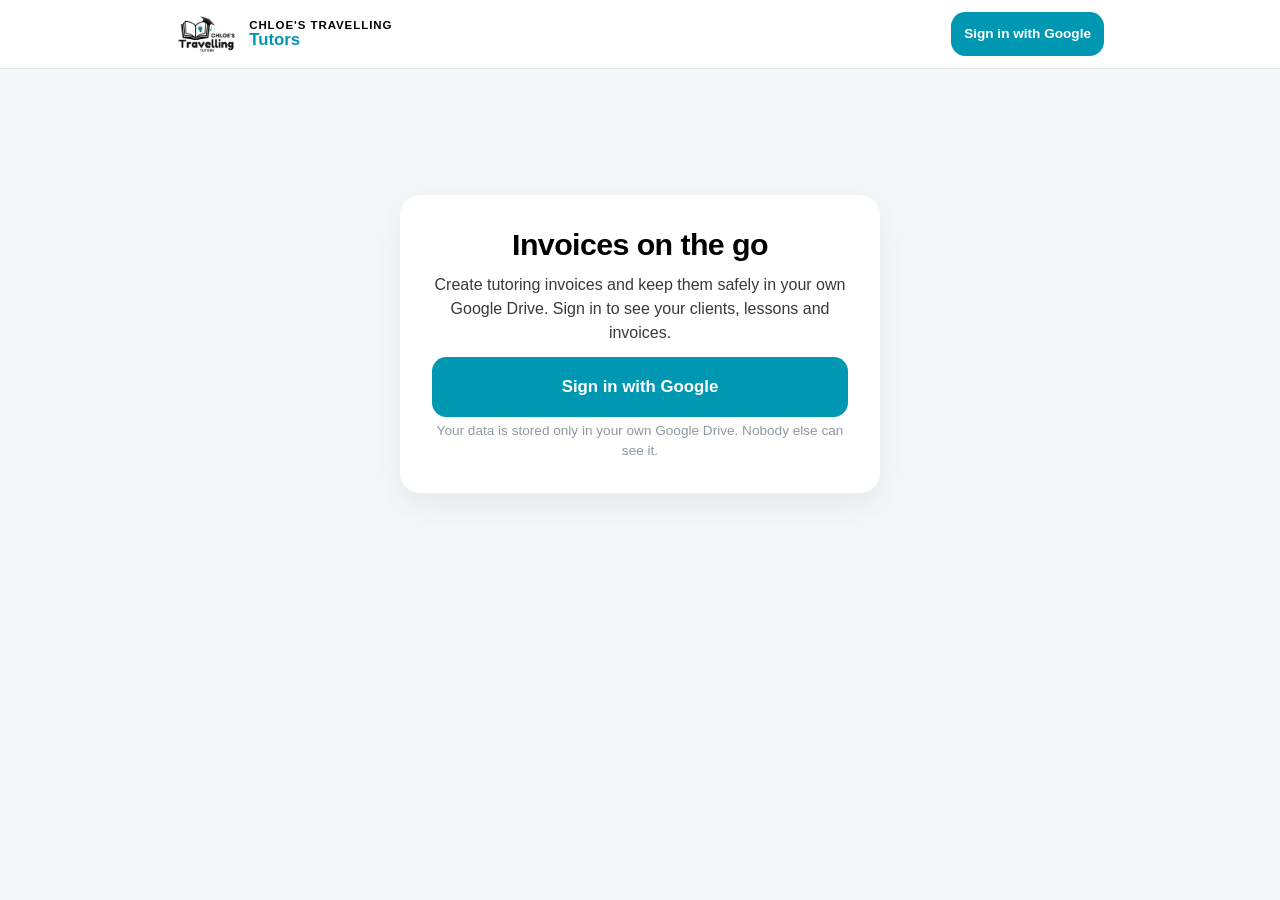
<file: index.html>
<!DOCTYPE html>
<html lang="en">
<head>
  <meta charset="utf-8" />
  <meta name="viewport" content="width=device-width, initial-scale=1, viewport-fit=cover" />
  <meta name="theme-color" content="#0097b2" />
  <meta name="description" content="Create tutoring invoices and keep them in your own Google Drive." />
  <title>Chloe's Travelling Tutors — Invoices</title>

  <!-- Every path below is RELATIVE: the site is served from the /Invoice_app/
       subdirectory on GitHub Pages, so a root-absolute path would 404. -->
  <link rel="icon" type="image/png" href="assets/img/CTT_logo_cropped.png" />
  <link rel="stylesheet" href="assets/css/app.css" />
</head>
<body>
  <div id="app" aria-live="polite"></div>

  <!-- Vendored, client-side PDF library (pdf-lib, UMD build). No build step,
       no server, no secret. Loaded before the app module so window.PDFLib is set. -->
  <script src="lib/pdf-lib.min.js"></script>

  <!-- Google Identity Services (browser token flow; needs no client secret).
       Deliberately NOT async: deferred classic scripts and module scripts run in
       document order, so the module below is guaranteed to see window.google.
       With async this tag could execute AFTER the module, which then captured an
       undefined window.google and failed with "Google Identity Services did not
       load." whenever the GIS download was slower than the module. -->
  <script src="https://accounts.google.com/gsi/client" defer></script>

  <script type="module" src="assets/js/app.js"></script>
</body>
</html>
</file>
<file: assets/css/app.css>
/* Chloe's Travelling Tutors — invoice app stylesheet.
   Mobile-first (iPhone-primary): designed at ~390px, then wider. Uses the real
   CTT brand palette and a consistent spacing/type scale. */

:root {
  --ctt-blue: #0097b2;
  --ctt-black: #000000;
  --ctt-dark-grey: #393939;
  --ctt-soft-grey: #8e99a2;
  --ctt-light-bg: #f5f8fa;
  --ctt-teal-light: #47d3e5;
  --ctt-teal-mid: #1ebdd1;
  --ctt-white: #ffffff;
  --ctt-border: rgba(0, 151, 178, 0.25);
  --ctt-danger: #b3261e;

  --space-1: 0.25rem;
  --space-2: 0.5rem;
  --space-3: 0.75rem;
  --space-4: 1rem;
  --space-5: 1.5rem;
  --space-6: 2rem;
  --space-7: 3rem;

  --radius: 0.9rem;
  --radius-lg: 1.25rem;
  --tap: 44px;
  --shadow: 0 0.75rem 2rem rgba(57, 57, 57, 0.08);
  --font: -apple-system, BlinkMacSystemFont, "Segoe UI", Roboto, "Helvetica Neue", Arial, sans-serif;
}

* { box-sizing: border-box; }

html { scroll-behavior: smooth; -webkit-text-size-adjust: 100%; }

body {
  margin: 0;
  font-family: var(--font);
  color: var(--ctt-dark-grey);
  background: var(--ctt-light-bg);
  line-height: 1.5;
}

h1, h2, h3 {
  color: var(--ctt-black);
  font-weight: 800;
  letter-spacing: -0.02em;
  line-height: 1.15;
  margin: 0 0 var(--space-3) 0;
}
h1 { font-size: 1.6rem; }
h2 { font-size: 1.2rem; }
h3 { font-size: 1rem; }
p { margin: 0 0 var(--space-3) 0; }

.help { color: var(--ctt-soft-grey); font-size: 0.85rem; margin: var(--space-1) 0 0 0; }
.hidden { display: none !important; }
.error-text { color: var(--ctt-danger); font-weight: 700; }

/* ---- header --------------------------------------------------------- */
.app-header {
  position: sticky;
  top: 0;
  z-index: 50;
  background: var(--ctt-white);
  border-bottom: 1px solid rgba(142, 153, 162, 0.25);
}
.header-inner {
  max-width: 60rem;
  margin: 0 auto;
  padding: var(--space-3) var(--space-4);
  display: flex;
  align-items: center;
  gap: var(--space-3);
}
.brand-logo { height: 40px; width: auto; }
.brand-text { line-height: 1.05; flex: 1 1 auto; }
.brand-text strong { display: block; font-size: 0.72rem; text-transform: uppercase; letter-spacing: 0.08em; color: var(--ctt-black); }
.brand-text span { display: block; font-size: 1.05rem; font-weight: 800; color: var(--ctt-blue); }
.header-right { margin-left: auto; }

/* ---- layout --------------------------------------------------------- */
.app-main {
  max-width: 60rem;
  margin: 0 auto;
  padding: var(--space-4);
  padding-bottom: 6rem;
}
.screen { display: grid; gap: var(--space-5); min-width: 0; }
.screen > * { min-width: 0; }
.screen-head { display: flex; align-items: center; justify-content: space-between; gap: var(--space-3); }
.gate { display: flex; align-items: center; justify-content: center; min-height: 70vh; }
.gate-card { background: var(--ctt-white); border-radius: var(--radius-lg); padding: var(--space-6); box-shadow: var(--shadow); max-width: 30rem; text-align: center; }
.loading { padding: var(--space-6); text-align: center; color: var(--ctt-soft-grey); }

/* ---- waiting on Google ---------------------------------------------- */
/* Shown while a sign-in or the first Drive read is in flight, in place of the
   sign-in button, so there is never a tappable control that starts a second
   Google popup on top of the first. */
.waiting { display: flex; flex-direction: column; align-items: center; gap: var(--space-4); }
.waiting-label { margin: 0; font-weight: 700; color: var(--ctt-dark-grey); }
.header-waiting { font-size: 0.85rem; font-weight: 700; color: var(--ctt-soft-grey); }
.spinner {
  width: 2.25rem;
  height: 2.25rem;
  border-radius: 50%;
  border: 3px solid var(--ctt-border);
  border-top-color: var(--ctt-blue);
  animation: ctt-spin 0.8s linear infinite;
}
@keyframes ctt-spin { to { transform: rotate(360deg); } }

/* Respect a reduced-motion preference: keep the pulse, drop the rotation. */
@media (prefers-reduced-motion: reduce) {
  .spinner { animation: ctt-pulse 1.6s ease-in-out infinite; }
  @keyframes ctt-pulse { 50% { opacity: 0.35; } }
}

/* ---- buttons -------------------------------------------------------- */
.btn {
  min-height: var(--tap);
  padding: var(--space-3) var(--space-4);
  border-radius: var(--radius);
  border: 1px solid transparent;
  font: inherit;
  font-weight: 700;
  cursor: pointer;
  transition: background 0.15s ease, transform 0.05s ease, box-shadow 0.15s ease;
}
.btn:active { transform: translateY(1px); }
.btn:focus-visible { outline: 3px solid var(--ctt-teal-mid); outline-offset: 2px; }
.btn.primary { background: var(--ctt-blue); color: var(--ctt-white); }
.btn.primary:hover { background: #007f96; }
.btn.secondary { background: var(--ctt-white); color: var(--ctt-blue); border-color: var(--ctt-border); }
.btn.secondary:hover { background: rgba(0, 151, 178, 0.08); }
.btn.danger { background: var(--ctt-danger); color: var(--ctt-white); }
.btn.danger:hover { filter: brightness(1.05); }
.btn.small { min-height: 44px; padding: var(--space-2) var(--space-3); font-size: 0.85rem; }
.btn.large { min-height: 52px; padding: var(--space-4) var(--space-5); font-size: 1.05rem; width: 100%; }

/* ---- create invoice CTA (first, largest element) -------------------- */
.create-invoice-cta {
  width: 100%;
  min-height: 76px;
  display: flex;
  align-items: center;
  justify-content: center;
  gap: var(--space-3);
  font-size: 1.25rem;
  font-weight: 800;
  color: var(--ctt-white);
  background: var(--ctt-blue);
  border: none;
  border-radius: var(--radius-lg);
  box-shadow: var(--shadow);
  cursor: pointer;
}
.create-invoice-cta:active { transform: translateY(1px); }
.cta-plus { font-size: 1.8rem; line-height: 1; }

/* ---- dashboard stats ------------------------------------------------ */
.stat-grid { display: grid; grid-template-columns: 1fr 1fr; gap: var(--space-3); }
.stat { background: var(--ctt-white); border-radius: var(--radius); padding: var(--space-4); box-shadow: var(--shadow); display: grid; gap: var(--space-1); }
.stat-value { font-size: 1.25rem; font-weight: 800; color: var(--ctt-black); }
.stat-label { font-size: 0.78rem; color: var(--ctt-soft-grey); text-transform: uppercase; letter-spacing: 0.05em; }
.quick-links { display: grid; grid-template-columns: 1fr 1fr; gap: var(--space-3); }
.quick-link { min-height: var(--tap); padding: var(--space-3); border-radius: var(--radius); border: 1px solid var(--ctt-border); background: var(--ctt-white); font: inherit; font-weight: 700; color: var(--ctt-dark-grey); cursor: pointer; }
.quick-link:hover { color: var(--ctt-blue); background: rgba(0, 151, 178, 0.06); }

/* ---- forms ---------------------------------------------------------- */
.field { display: grid; gap: var(--space-1); margin-bottom: var(--space-3); }
.field label { font-weight: 700; font-size: 0.85rem; color: var(--ctt-dark-grey); }
input, select, textarea {
  min-height: var(--tap);
  padding: var(--space-2) var(--space-3);
  border: 1px solid rgba(142, 153, 162, 0.45);
  border-radius: var(--radius);
  font: inherit;
  background: var(--ctt-white);
  color: var(--ctt-dark-grey);
  width: 100%;
}
input:focus-visible, select:focus-visible, textarea:focus-visible { outline: 3px solid var(--ctt-teal-mid); outline-offset: 1px; border-color: var(--ctt-blue); }
input[type="checkbox"] { width: auto; min-height: auto; height: 24px; width: 24px; accent-color: var(--ctt-blue); }
textarea { min-height: 90px; }
.filter-grid { display: grid; grid-template-columns: 1fr; gap: var(--space-2); background: var(--ctt-white); padding: var(--space-4); border-radius: var(--radius); box-shadow: var(--shadow); }
.filter-grid.two { grid-template-columns: 1fr; }

/* ---- new invoice steps ---------------------------------------------- */
.invoice-form { display: grid; gap: var(--space-4); min-width: 0; }
.invoice-form > * { min-width: 0; }
.invoice-form .step-panel, .step-tabs, .line-row { max-width: 100%; }
.step-tabs { display: flex; flex-wrap: wrap; gap: var(--space-2); padding-bottom: var(--space-1); min-width: 0; }
.step-tab { display: flex; align-items: center; gap: var(--space-2); border: 1px solid var(--ctt-border); background: var(--ctt-white); border-radius: 999px; padding: var(--space-2) var(--space-3); font: inherit; font-weight: 700; color: var(--ctt-soft-grey); white-space: nowrap; min-height: var(--tap); cursor: pointer; }
.step-tab.active { color: var(--ctt-white); background: var(--ctt-blue); border-color: var(--ctt-blue); }
.step-num { display: inline-flex; align-items: center; justify-content: center; width: 22px; height: 22px; border-radius: 50%; background: rgba(255, 255, 255, 0.25); font-size: 0.8rem; }
.step-panel { min-width: 0; overflow-wrap: anywhere; background: var(--ctt-white); padding: var(--space-5); border-radius: var(--radius-lg); box-shadow: var(--shadow); }
.step-actions { display: grid; gap: var(--space-3); margin-top: var(--space-4); }
.typeahead { display: grid; gap: var(--space-2); margin-top: var(--space-2); }
.typeahead-item { display: flex; justify-content: space-between; gap: var(--space-3); min-height: var(--tap); padding: var(--space-3); border: 1px solid var(--ctt-border); border-radius: var(--radius); background: var(--ctt-white); font: inherit; text-align: left; cursor: pointer; }
.typeahead-item:hover { background: rgba(0, 151, 178, 0.06); }
.typeahead-item.new { color: var(--ctt-blue); font-weight: 700; border-style: dashed; }
.parent-details { margin-top: var(--space-3); }
.picked { font-weight: 700; color: var(--ctt-black); }
.line-row { border: 1px solid rgba(142, 153, 162, 0.3); border-radius: var(--radius); padding: var(--space-4); margin-bottom: var(--space-3); }
.line-grid { display: grid; grid-template-columns: 1fr; gap: var(--space-2); }
.line-foot { display: flex; align-items: center; justify-content: space-between; gap: var(--space-3); margin-top: var(--space-2); }
.line-total { font-weight: 800; color: var(--ctt-black); }
.invoice-preview { display: flex; flex-direction: column; gap: var(--space-1); background: var(--ctt-light-bg); border-radius: var(--radius); padding: var(--space-4); margin-top: var(--space-3); font-weight: 700; }
.invoice-preview .preview-row { display: flex; align-items: center; justify-content: space-between; gap: var(--space-3); }
.preview-label { font-weight: 600; color: var(--ctt-muted, #5b6770); }
.preview-total { border-top: 1px solid var(--ctt-border, #d8dfe3); padding-top: var(--space-2); margin-top: var(--space-1); }
.preview-discount { color: var(--ctt-red, #b3261e); }
.discount-panel { margin-top: var(--space-4); padding-top: var(--space-3); border-top: 1px solid var(--ctt-border, #d8dfe3); }
.grand-total { font-size: 1.4rem; font-weight: 800; color: var(--ctt-blue); }

/* ---- lists ---------------------------------------------------------- */
.invoice-list, .parent-list, .rate-list { display: grid; gap: var(--space-3); }
.invoice-row { display: flex; align-items: center; justify-content: space-between; gap: var(--space-3); text-align: left; min-height: var(--tap); padding: var(--space-4); border-radius: var(--radius); border: 1px solid rgba(142, 153, 162, 0.25); background: var(--ctt-white); box-shadow: var(--shadow); font: inherit; cursor: pointer; }
.invoice-row:hover { border-color: var(--ctt-blue); }
.inv-main { display: grid; gap: var(--space-1); }
.inv-side { display: grid; justify-items: end; gap: var(--space-1); }
.inv-amount { font-weight: 800; color: var(--ctt-black); }
.badge { font-size: 0.72rem; font-weight: 800; padding: 0.15rem 0.5rem; border-radius: 999px; background: var(--ctt-light-bg); color: var(--ctt-dark-grey); text-transform: uppercase; letter-spacing: 0.04em; }
.status-paid { background: rgba(0, 151, 178, 0.15); color: #007f96; }
.status-sent { background: rgba(30, 189, 209, 0.18); color: #0a7f91; }
.status-overdue, .status-cancelled { background: rgba(179, 38, 30, 0.12); color: var(--ctt-danger); }
.status-draft { background: var(--ctt-light-bg); color: var(--ctt-soft-grey); }

.parent-card, .rate-card, .settings-card, .detail-panel, .whatsapp-block { background: var(--ctt-white); border-radius: var(--radius); padding: var(--space-4); box-shadow: var(--shadow); }
.parent-head { display: flex; justify-content: space-between; gap: var(--space-3); }
.learner-row { display: flex; align-items: center; gap: var(--space-2); flex-wrap: wrap; padding: var(--space-2) 0; border-bottom: 1px solid rgba(142, 153, 162, 0.2); }
.detail-actions { display: flex; flex-wrap: wrap; gap: var(--space-2); margin: var(--space-3) 0; }
.detail-panel { margin-top: var(--space-4); display: grid; gap: var(--space-3); }
.whatsapp-block { margin-top: var(--space-3); }
.wa-url { word-break: break-all; font-size: 0.8rem; color: var(--ctt-soft-grey); }
.rate-grid, .settings-card .field:last-of-type { margin-bottom: var(--space-2); }
.empty { text-align: center; padding: var(--space-6); background: var(--ctt-white); border: 2px dashed var(--ctt-border); border-radius: var(--radius-lg); }

/* ---- bottom navigation --------------------------------------------- */
.bottom-nav {
  position: fixed;
  left: 0; right: 0; bottom: 0;
  z-index: 60;
  display: flex;
  background: var(--ctt-white);
  border-top: 1px solid rgba(142, 153, 162, 0.25);
  padding-bottom: env(safe-area-inset-bottom, 0);
}
.nav-item { flex: 1 1 0; min-height: var(--tap); display: grid; place-items: center; gap: 0.1rem; border: none; background: none; font: inherit; font-size: 0.7rem; font-weight: 700; color: var(--ctt-soft-grey); cursor: pointer; padding: var(--space-2) 0; }
.nav-item.active { color: var(--ctt-blue); }
.nav-item:focus-visible, .quick-link:focus-visible, .invoice-row:focus-visible,
.typeahead-item:focus-visible, .step-tab:focus-visible, .create-invoice-cta:focus-visible { outline: 3px solid var(--ctt-teal-mid); outline-offset: 2px; }
.quick-link:active, .invoice-row:active, .nav-item:active { background: rgba(0, 151, 178, 0.1); }
.nav-icon { display: inline-flex; align-items: center; justify-content: center; width: 26px; height: 26px; border-radius: 50%; background: rgba(0, 151, 178, 0.12); color: var(--ctt-blue); font-weight: 800; }
.nav-label { line-height: 1; }

/* ---- dialogs / toast ------------------------------------------------ */
dialog.app-dialog { border: none; border-radius: var(--radius-lg); padding: var(--space-5); max-width: 26rem; width: calc(100% - 2rem); box-shadow: 0 1rem 3rem rgba(0,0,0,0.25); }
dialog.app-dialog::backdrop { background: rgba(0, 0, 0, 0.4); }
.dialog-actions { display: flex; gap: var(--space-3); justify-content: flex-end; margin-top: var(--space-4); }
.toast { position: fixed; left: var(--space-4); right: var(--space-4); bottom: 84px; z-index: 100; padding: var(--space-3) var(--space-4); border-radius: var(--radius); background: var(--ctt-dark-grey); color: var(--ctt-white); font-weight: 700; text-align: center; transform: translateY(20px); opacity: 0; pointer-events: none; transition: opacity 0.2s ease, transform 0.2s ease; }
.toast.visible { opacity: 1; transform: translateY(0); }
.toast-success { background: var(--ctt-blue); }
.toast-error { background: var(--ctt-danger); }
.error-box { background: rgba(179, 38, 30, 0.08); border: 1px solid var(--ctt-danger); color: var(--ctt-danger); padding: var(--space-4); border-radius: var(--radius); font-weight: 700; }
ul.error-box { margin: 0; padding-left: var(--space-5); }
ul.error-box li { margin: var(--space-1) 0; }
/* Marks the exact line row a validation message refers to. */
.line-row.field-error { border-color: var(--ctt-danger); box-shadow: 0 0 0 2px rgba(179, 38, 30, 0.18); }

/* ---- global progress bar -------------------------------------------- */
/* Driven by the real in-flight request count, so it cannot lie about work in
   progress. Pinned to the top edge, above the header, because the header
   scrolls out of view on the screens where the wait happens. */
.global-progress {
  position: fixed;
  top: 0; left: 0; right: 0;
  height: 3px;
  z-index: 300;
  pointer-events: none;
  opacity: 0;
  transition: opacity 0.15s ease;
}
.global-progress.is-visible { opacity: 1; }
.global-progress.is-active::before {
  content: "";
  position: absolute;
  inset: 0;
  background: linear-gradient(90deg, transparent, var(--ctt-blue), var(--ctt-teal-mid), transparent);
  background-size: 45% 100%;
  background-repeat: no-repeat;
  animation: ctt-progress 1.1s ease-in-out infinite;
}
@keyframes ctt-progress {
  0% { background-position: -45% 0; }
  100% { background-position: 145% 0; }
}
@media (prefers-reduced-motion: reduce) {
  .global-progress.is-active::before { animation: ctt-pulse-bar 1.4s ease-in-out infinite; background-position: 0 0; background-size: 100% 100%; }
  @keyframes ctt-pulse-bar { 50% { opacity: 0.4; } }
}

/* ---- document viewer ------------------------------------------------- */
body.viewer-open { overflow: hidden; }
.viewer-overlay { position: fixed; inset: 0; z-index: 200; background: rgba(0, 0, 0, 0.6); display: grid; grid-template-rows: auto 1fr; }
.viewer-bar { display: flex; align-items: center; gap: var(--space-3); padding: var(--space-3) var(--space-4); background: var(--ctt-white); border-bottom: 1px solid rgba(142, 153, 162, 0.25); padding-top: max(var(--space-3), env(safe-area-inset-top, 0)); }
.viewer-name { flex: 1 1 auto; min-width: 0; overflow: hidden; text-overflow: ellipsis; white-space: nowrap; font-weight: 700; font-size: 0.85rem; }
.viewer-frame { width: 100%; height: 100%; border: 0; background: var(--ctt-white); }
/* The frame and its "opening" notice share one stacking context, so the notice
   covers the blank frame instead of pushing it down the page. */
.viewer-stage { position: relative; min-height: 0; }
.viewer-pending {
  position: absolute; inset: 0; display: flex; flex-direction: column;
  align-items: center; justify-content: center; gap: var(--space-4);
  background: var(--ctt-white); color: var(--ctt-soft-grey);
}
/* A button that is working must look like it, or the tap reads as ignored. */
.btn.is-busy { opacity: 0.75; cursor: progress; }

/* ---- wider screens -------------------------------------------------- */
@media (min-width: 640px) {
  h1 { font-size: 1.9rem; }
  .stat-grid { grid-template-columns: repeat(3, 1fr); }
  .filter-grid { grid-template-columns: repeat(3, 1fr); }
  .filter-grid.two { grid-template-columns: 2fr 1fr; }
  .line-grid { grid-template-columns: 2fr 1fr 1.4fr 1fr; align-items: end; }
  .step-actions { grid-template-columns: auto auto; justify-content: end; }
  .quick-links { grid-template-columns: repeat(4, 1fr); }
}
</file>
